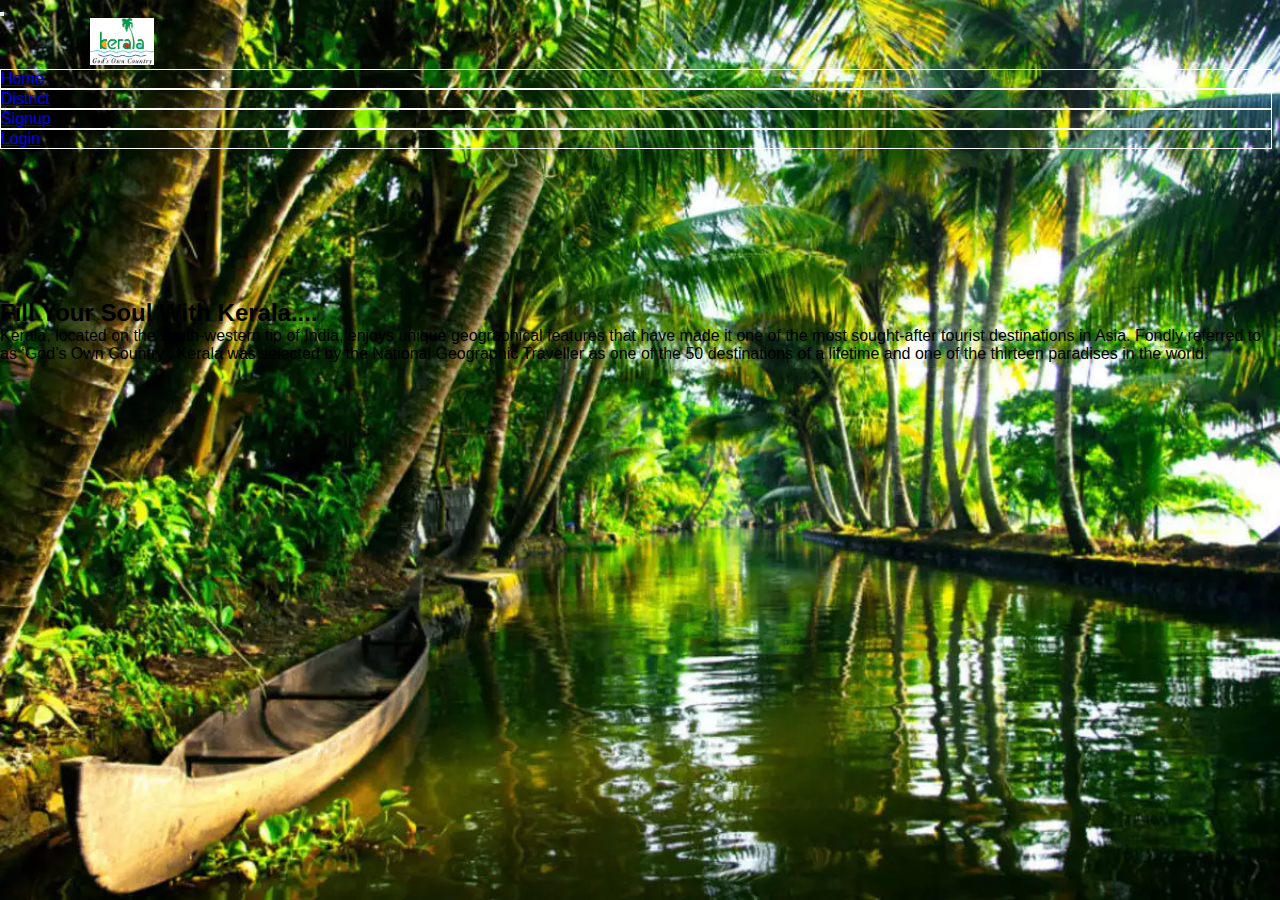
<file: index.html>
<!DOCTYPE html>
<html lang="en">
<head>
    <meta charset="UTF-8">
    <meta http-equiv="X-UA-Compatible" content="IE=edge">
    <meta name="viewport" content="width=device-width, initial-scale=1.0">
<link href="https://cdn.jsdelivr.net/npm/bootstrap@5.3.0-alpha3/dist/css/bootstrap.min.css" rel="stylesheet" integrity="sha384-KK94CHFLLe+nY2dmCWGMq91rCGa5gtU4mk92HdvYe+M/SXH301p5ILy+dN9+nJOZ" crossorigin="anonymous">
<script src="https://cdn.jsdelivr.net/npm/bootstrap@5.3.0-alpha3/dist/js/bootstrap.bundle.min.js" integrity="sha384-ENjdO4Dr2bkBIFxQpeoTz1HIcje39Wm4jDKdf19U8gI4ddQ3GYNS7NTKfAdVQSZe" crossorigin="anonymous"></script>
<script src="https://cdn.jsdelivr.net/npm/@popperjs/core@2.11.7/dist/umd/popper.min.js" integrity="sha384-zYPOMqeu1DAVkHiLqWBUTcbYfZ8osu1Nd6Z89ify25QV9guujx43ITvfi12/QExE" crossorigin="anonymous"></script>
<script src="https://cdn.jsdelivr.net/npm/bootstrap@5.3.0-alpha3/dist/js/bootstrap.min.js" integrity="sha384-Y4oOpwW3duJdCWv5ly8SCFYWqFDsfob/3GkgExXKV4idmbt98QcxXYs9UoXAB7BZ" crossorigin="anonymous"></script>
<link rel="stylesheet" href="styles/style.css">
    <title>KERALA TOURISM</title>
</head>
<body >
    <nav class="navbar navbar-expand-lg bg-dark">
        <div class="container-fluid">
          <button class="navbar-toggler" type="button" data-bs-toggle="collapse" data-bs-target="#navbarTogglerDemo01" aria-controls="navbarTogglerDemo01" aria-expanded="false" aria-label="Toggle navigation">
            <span class="navbar-toggler-icon"></span>
          </button>
          <div class="collapse navbar-collapse" id="navbarTogglerDemo01">
            <img id="logo"src="images/logo.png" alt="logo">
            <ul class="navbar-nav ms-auto mb-2 mb-lg-0">
              <li class="nav-item ">
                <a class="nav-link active text-white" aria-current="page" href="index.html">Home</a>
              </li>
              <li class="nav-item ">
                <a class="nav-link text-white" href="district.html">District</a>
              </li>
              <li class="nav-item ">
                <a class="nav-link text-white" href="sig.html">Signup</a>
              </li>
              <li class="nav-item ">
                <a class="nav-link text-white " href="login.html">Login</a>
              </li>
            </ul>
            
          </div>
        </div>
      </nav>
      <div class="container ">
        <div class="row">
            <div class=" textall col-sm-12 col-md-8 col-lg-8 col-xl-8 text-white">
              <h2 class="mb-5 tm-content-title">Fill Your Soul With Kerala....</h2>
              <p class="mb-5">Kerala, located on the south-western tip of India, enjoys unique geographical features that have made it one of the most sought-after tourist destinations in Asia. Fondly referred to as ‘God’s Own Country’, Kerala was selected by the National Geographic Traveller as one of the 50 destinations of a lifetime and one of the thirteen paradises in the world.</p>                        
              
            </div>
            <div class="col-sm-12 col-md-4 col-lg-4 col-xl-4"></div>
        </div>
      </div>
</body>
</html>
</file>
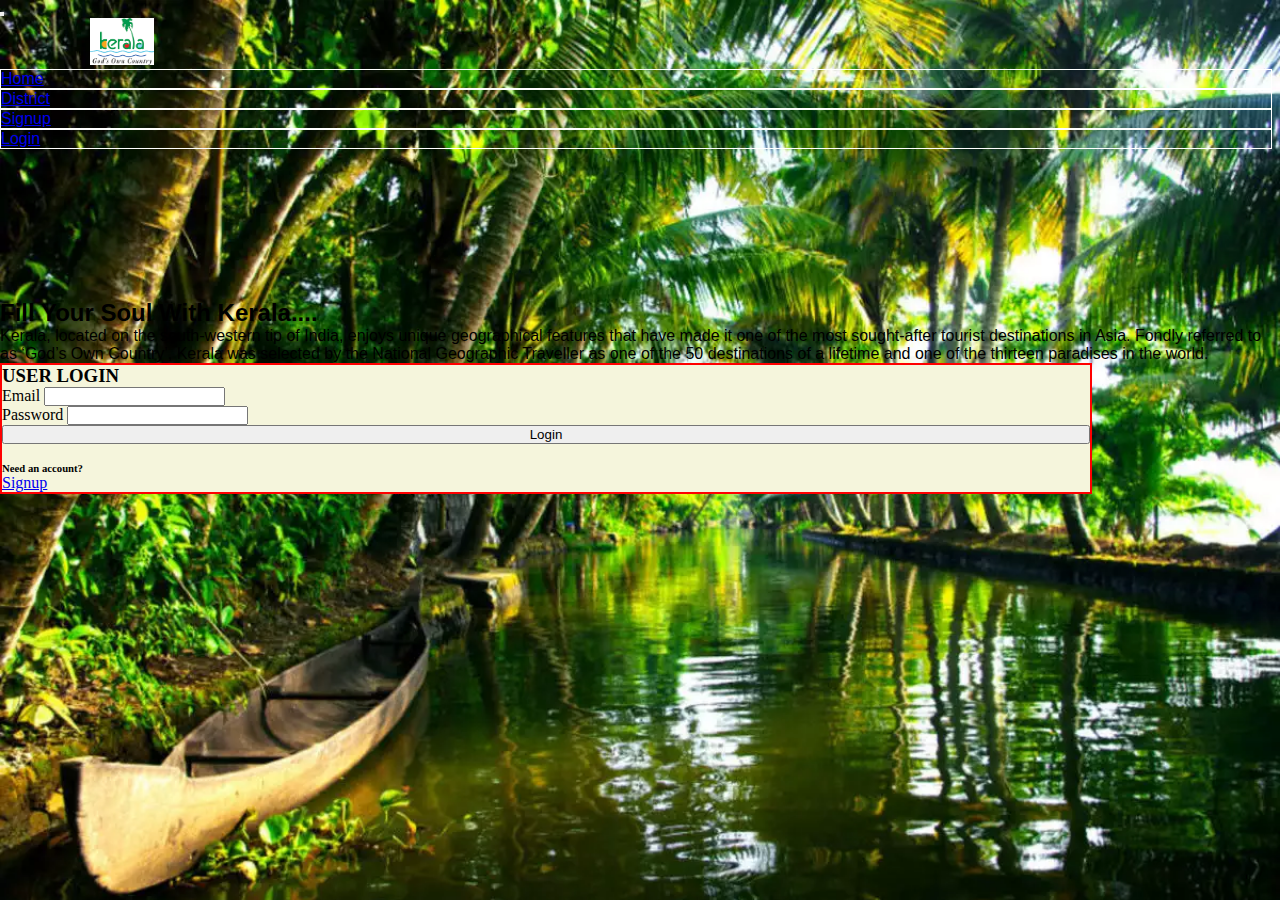
<file: login.html>
<!DOCTYPE html>
<html lang="en">
<head>
    <meta charset="UTF-8">
    <meta http-equiv="X-UA-Compatible" content="IE=edge">
    <meta name="viewport" content="width=device-width, initial-scale=1.0">
<link href="https://cdn.jsdelivr.net/npm/bootstrap@5.3.0-alpha3/dist/css/bootstrap.min.css" rel="stylesheet" integrity="sha384-KK94CHFLLe+nY2dmCWGMq91rCGa5gtU4mk92HdvYe+M/SXH301p5ILy+dN9+nJOZ" crossorigin="anonymous">
<script src="https://cdn.jsdelivr.net/npm/bootstrap@5.3.0-alpha3/dist/js/bootstrap.bundle.min.js" integrity="sha384-ENjdO4Dr2bkBIFxQpeoTz1HIcje39Wm4jDKdf19U8gI4ddQ3GYNS7NTKfAdVQSZe" crossorigin="anonymous"></script>
<script src="https://cdn.jsdelivr.net/npm/@popperjs/core@2.11.7/dist/umd/popper.min.js" integrity="sha384-zYPOMqeu1DAVkHiLqWBUTcbYfZ8osu1Nd6Z89ify25QV9guujx43ITvfi12/QExE" crossorigin="anonymous"></script>
<script src="https://cdn.jsdelivr.net/npm/bootstrap@5.3.0-alpha3/dist/js/bootstrap.min.js" integrity="sha384-Y4oOpwW3duJdCWv5ly8SCFYWqFDsfob/3GkgExXKV4idmbt98QcxXYs9UoXAB7BZ" crossorigin="anonymous"></script>
<link rel="stylesheet" href="styles/style.css">
    <title>KERALA TOURISM</title>
</head>
<body>
    <nav class="navbar navbar-expand-lg bg-dark">
        <div class="container-fluid">
          <button class="navbar-toggler" type="button" data-bs-toggle="collapse" data-bs-target="#navbarTogglerDemo01" aria-controls="navbarTogglerDemo01" aria-expanded="false" aria-label="Toggle navigation">
            <span class="navbar-toggler-icon"></span>
          </button>
          <div class="collapse navbar-collapse" id="navbarTogglerDemo01">
            <img id="logo"src="images/logo.png" alt="logo">
            <ul class="navbar-nav ms-auto mb-2 mb-lg-0">
              <li class="nav-item ">
                <a class="nav-link active text-white" aria-current="page" href="index.html">Home</a>
              </li>
              <li class="nav-item ">
                <a class="nav-link text-white" href="district.html">District</a>
              </li>
              <li class="nav-item ">
                <a class="nav-link text-white" href="sig.html">Signup</a>
              </li>
              <li class="nav-item ">
                <a class="nav-link text-white " href="login.html">Login</a>
              </li>
            </ul>
            
          </div>
        </div>
      </nav>
      <div class="container ">
        <div class="row">
            <div class=" textall col-sm-12 col-md-8 col-lg-8 col-xl-8 text-white pt-5">
              <h2 class="mb-5 tm-content-title">Fill Your Soul With Kerala....</h2>
              <p class="mb-5">Kerala, located on the south-western tip of India, enjoys unique geographical features that have made it one of the most sought-after tourist destinations in Asia. Fondly referred to as ‘God’s Own Country’, Kerala was selected by the National Geographic Traveller as one of the 50 destinations of a lifetime and one of the thirteen paradises in the world.</p>                        
              
            </div>
            <div class="col-sm-12 col-md-4 col-lg-4 col-xl-4">
                <form action="index.html" class="formlog p-5" onsubmit="return login_validate()">
                   <h3 class="text-center">  USER LOGIN</h3> 
                    <div class="mb-3">
                      <label for="exampleInputEmail1" class="form-label">Email</label>
                      <input id= "login_email" type="email" class="form-control" id="exampleInputEmail1" aria-describedby="emailHelp">
                      
                    </div>
                    <div class="mb-3">
                      <label for="exampleInputPassword1" class="form-label">Password</label>
                      <input type="password"onkeypress="StrengthChecker()" class="form-control" id="password">
                    <span id="StrengthDisp" class="badge displayBadge"></span>
                    </div>
                    
                    <button id="log_b" type="submit" class="btn btn-primary">Login</button>
                    <br><br>
                    <h6>Need an account?</h6>
                    <a href="sig.html"> Signup</a>
                  </form>
            </div>
        </div>
      </div>
      <script src="form.js"></script>
</body>
</html>
</file>
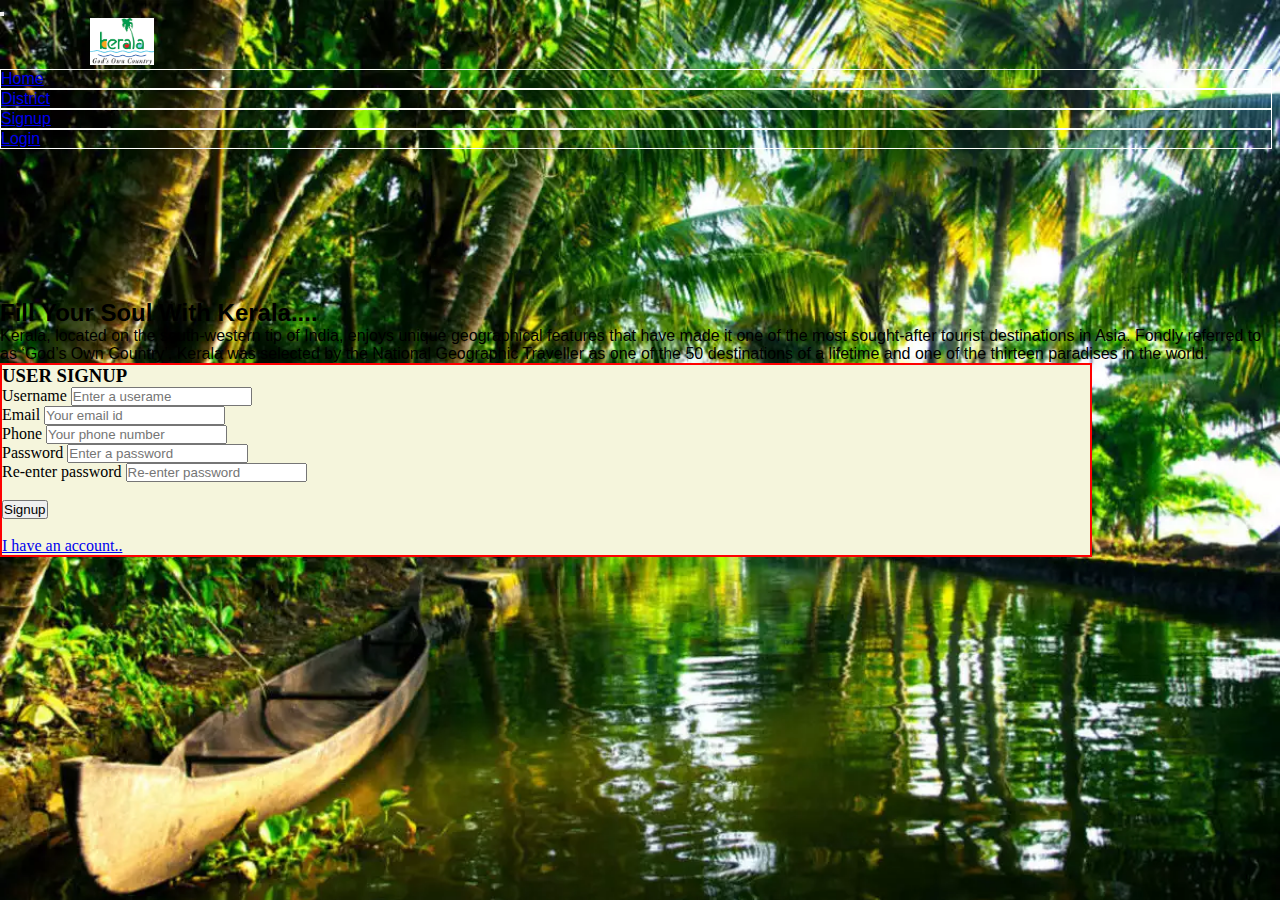
<file: sig.html>
<!DOCTYPE html>
<html lang="en">
<head>
    <meta charset="UTF-8">
    <meta http-equiv="X-UA-Compatible" content="IE=edge">
    <meta name="viewport" content="width=device-width, initial-scale=1.0">
<link href="https://cdn.jsdelivr.net/npm/bootstrap@5.3.0-alpha3/dist/css/bootstrap.min.css" rel="stylesheet" integrity="sha384-KK94CHFLLe+nY2dmCWGMq91rCGa5gtU4mk92HdvYe+M/SXH301p5ILy+dN9+nJOZ" crossorigin="anonymous">
<script src="https://cdn.jsdelivr.net/npm/bootstrap@5.3.0-alpha3/dist/js/bootstrap.bundle.min.js" integrity="sha384-ENjdO4Dr2bkBIFxQpeoTz1HIcje39Wm4jDKdf19U8gI4ddQ3GYNS7NTKfAdVQSZe" crossorigin="anonymous"></script>
<script src="https://cdn.jsdelivr.net/npm/@popperjs/core@2.11.7/dist/umd/popper.min.js" integrity="sha384-zYPOMqeu1DAVkHiLqWBUTcbYfZ8osu1Nd6Z89ify25QV9guujx43ITvfi12/QExE" crossorigin="anonymous"></script>
<script src="https://cdn.jsdelivr.net/npm/bootstrap@5.3.0-alpha3/dist/js/bootstrap.min.js" integrity="sha384-Y4oOpwW3duJdCWv5ly8SCFYWqFDsfob/3GkgExXKV4idmbt98QcxXYs9UoXAB7BZ" crossorigin="anonymous"></script>
<link rel="stylesheet" href="styles/style.css">
    <title>KERALA TOURISM</title>
</head>
<body>
    <nav class="navbar navbar-expand-lg bg-dark">
        <div class="container-fluid">
          <button class="navbar-toggler" type="button" data-bs-toggle="collapse" data-bs-target="#navbarTogglerDemo01" aria-controls="navbarTogglerDemo01" aria-expanded="false" aria-label="Toggle navigation">
            <span class="navbar-toggler-icon"></span>
          </button>
          <div class="collapse navbar-collapse" id="navbarTogglerDemo01">
            <img id="logo"src="images/logo.png" alt="logo">
            <ul class="navbar-nav ms-auto mb-2 mb-lg-0">
              <li class="nav-item ">
                <a class="nav-link active text-white" aria-current="page" href="index.html">Home</a>
              </li>
              <li class="nav-item ">
                <a class="nav-link text-white" href="district.html">District</a>
              </li>
              <li class="nav-item ">
                <a class="nav-link text-white" href="sig.html">Signup</a>
              </li>
              <li class="nav-item ">
                <a class="nav-link text-white " href="login.html">Login</a>
              </li>
            </ul>
            
          </div>
        </div>
      </nav>
    
      <div class="container ">
        <div class="row">
            <div class=" textall col-sm-12 col-md-8 col-lg-8 col-xl-8 text-white">
              <h2 class="mb-5 tm-content-title">Fill Your Soul With Kerala....</h2>
              <p class="mb-5">Kerala, located on the south-western tip of India, enjoys unique geographical features that have made it one of the most sought-after tourist destinations in Asia. Fondly referred to as ‘God’s Own Country’, Kerala was selected by the National Geographic Traveller as one of the 50 destinations of a lifetime and one of the thirteen paradises in the world.</p>                        
              
            </div>
            <div class="col-sm-12 col-md-4 col-lg-4  col-xl-4 p-4">
                <form action="login.html" class="formlog p-5"onsubmit="return validate()" >
                    <h3 class="text-center">USER SIGNUP</h3>
                    <div class="form-group mb-4 ">Username
                        <input type="text" id="username" name="name" class="form-control" placeholder="Enter a userame"/>
                    </div>
                    <div class="form-group mb-4">Email
                        <input type="email" id="email" class="form-control" placeholder="Your email id"/>
                        <label for="emailerror" id="emailerror"></label>
                    </div>
                    <div class="form-group mb-4">Phone
                        <input type="text" id="mobno" class="form-control" placeholder="Your phone number"/>
                        <label for="moberror" id="moberror"></label>
                    </div>
                    <div class="form-group mb-4">Password
                        <input type="password" onkeypress="StrengthChecker()" id="password" class="form-control" placeholder="Enter a password"/>
                    <span id="StrengthDisp" class="badge displayBadge"></span>
                    </div>
                    <div class="form-group mb-4">Re-enter password
                        <input type="password" id="confirm_password" class="form-control" placeholder="Re-enter password"/>
                    </div>
                    <br>
                    
                    <div class="text-left">
                        <button type="submit" id="logo-b">Signup</button>
                    </div>
                    <br>
                    <div class="text-left">
                        <a href="login.html" class="mb-85">I have an account..</a>
                    </div></div>
                </form>
            </section>
        </main>
    </div>
</div>        
            </div>
        </div>
      </div>
      <script src="form.js"></script>
</body>
</html>
</file>
<file: styles/style.css>
*{
    margin:0px;
    padding:0px;
}
body{
    background-image: url(../images/org1.webp);
    background-size: cover;
background-position: fixed;}
#logo{
    height:7%;
    width:5%;
    margin-left:90px;
}
.nav-item{
    border: 1px solid white;
font-family:'Lucida Sans', 'Lucida Sans Regular', 'Lucida Grande', 'Lucida Sans Unicode', Geneva, Verdana, sans-serif;
margin-right: 8px;
}
.nav-item>a:hover{
    background-color:teal;
color:black !important;
}
.container{
    margin-top:150px;
}
.textall{
    font-family: 'Lucida Sans', 'Lucida Sans Regular', 'Lucida Grande', 'Lucida Sans Unicode', Geneva, Verdana, sans-serif;
}
.formlog{
    background-color: beige;
    border:2px solid red;
    width:85%;
}
#log_b{
    width:100%;
}
#contact-form{
    background-color: beige;
    border:2px solid red;
    width:85%;
    height:100%;
    padding: 5px;
}
.dis{
    background-color: beige;
}
</file>
